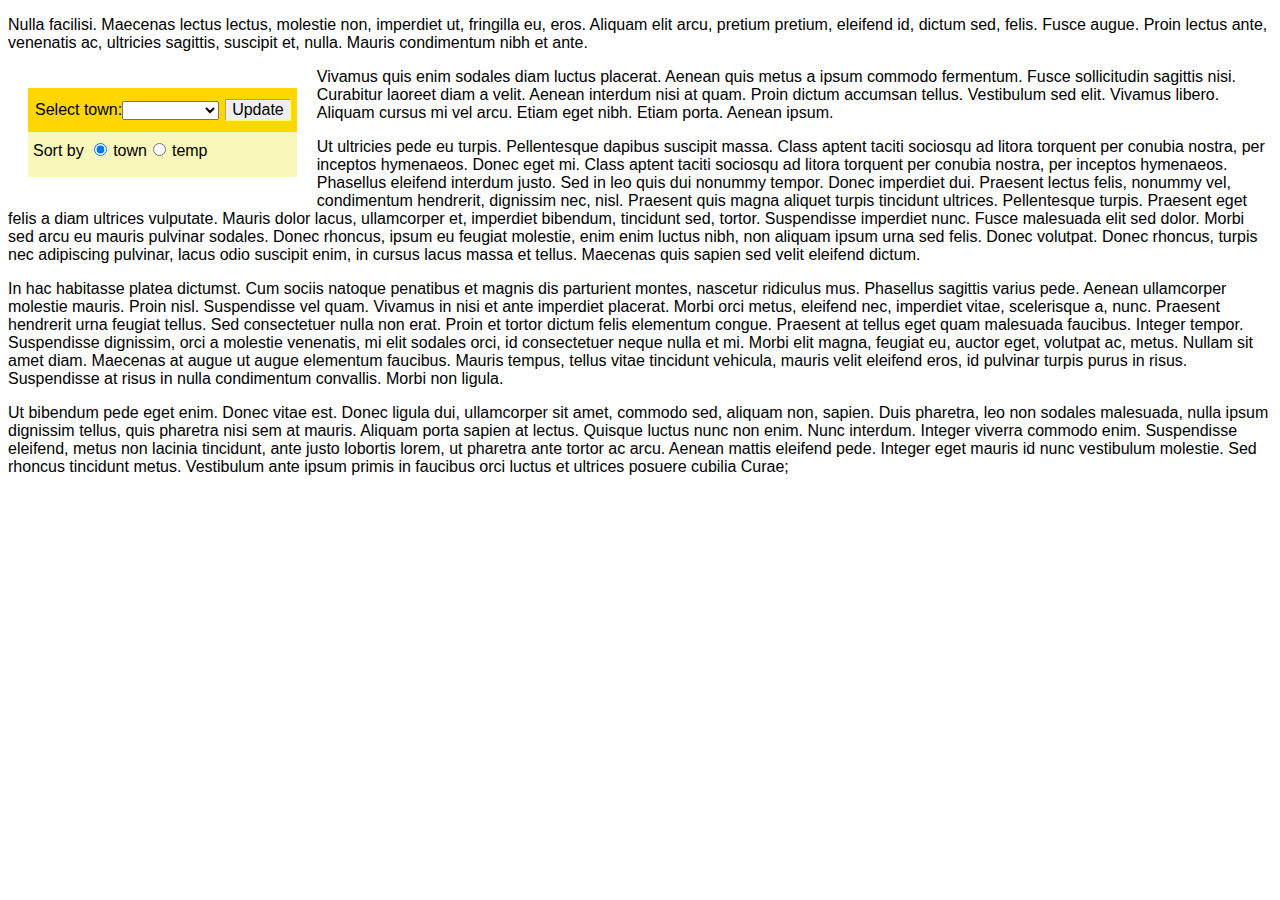
<file: Project/sample_weathersys/index.html>
<!DOCTYPE HTML PUBLIC "-//W3C//DTD HTML 4.01//EN" "http://www.w3.org/TR/html4/strict.dtd">
<html>
  <head>
    <link rel="stylesheet" type="text/css" href="CSS/weather.css"/>
    <script type="text/javascript" src="Javascript/weather_widget.js"></script>
    <script type="text/javascript" src="Javascript/dojo.js"></script>
    <title>The Weather Monitor</title>
  </head>
 <body>
    <p>
      Nulla facilisi. Maecenas lectus lectus, molestie non, imperdiet ut, fringilla eu, eros. Aliquam elit arcu, pretium
      pretium, eleifend id, dictum sed, felis. Fusce augue. Proin lectus ante, venenatis ac, ultricies sagittis, suscipit et,
      nulla. Mauris condimentum nibh et ante.
      <!-- This creates the div to be used for the first widget-->
    </p>
    <div id='widget-container-1'>
    </div>
    
    <p>
      Vivamus quis enim sodales diam luctus placerat. Aenean quis metus a ipsum commodo
      fermentum. Fusce sollicitudin sagittis nisi. Curabitur laoreet diam a velit. Aenean interdum nisi at quam. Proin dictum
      accumsan tellus. Vestibulum sed elit. Vivamus libero. Aliquam cursus mi vel arcu. Etiam eget nibh. Etiam porta. Aenean
      ipsum.
    </p>
    <p>
      Ut ultricies pede eu turpis. Pellentesque dapibus suscipit massa. Class aptent taciti sociosqu ad litora torquent per
      conubia nostra, per inceptos hymenaeos. Donec eget mi. Class aptent taciti sociosqu ad litora torquent per conubia nostra,
      per inceptos hymenaeos. Phasellus eleifend interdum justo. Sed in leo quis dui nonummy tempor. Donec imperdiet dui.
      Praesent lectus felis, nonummy vel, condimentum hendrerit, dignissim nec, nisl. Praesent quis magna aliquet turpis
      tincidunt ultrices. Pellentesque turpis. Praesent eget felis a diam ultrices vulputate. Mauris dolor lacus, ullamcorper
      et, imperdiet bibendum, tincidunt sed, tortor. Suspendisse imperdiet nunc. Fusce malesuada elit sed dolor. Morbi sed arcu
      eu mauris pulvinar sodales. Donec rhoncus, ipsum eu feugiat molestie, enim enim luctus nibh, non aliquam ipsum urna sed
      felis. Donec volutpat. Donec rhoncus, turpis nec adipiscing pulvinar, lacus odio suscipit enim, in cursus lacus massa et
      tellus. Maecenas quis sapien sed velit eleifend dictum.
        <!-- This creates the div to be used for the second widget-->
    </p>
    <div id='widget-container-2'>
    </div>
    <p>
      In hac habitasse platea dictumst. Cum sociis natoque penatibus et magnis dis parturient montes, nascetur ridiculus mus.
      Phasellus sagittis varius pede. Aenean ullamcorper molestie mauris. Proin nisl. Suspendisse vel quam. Vivamus in nisi et
      ante imperdiet placerat. Morbi orci metus, eleifend nec, imperdiet vitae, scelerisque a, nunc. Praesent hendrerit urna
      feugiat tellus. Sed consectetuer nulla non erat. Proin et tortor dictum felis elementum congue. Praesent at tellus eget
      quam malesuada faucibus. Integer tempor. Suspendisse dignissim, orci a molestie venenatis, mi elit sodales orci, id
      consectetuer neque nulla et mi. Morbi elit magna, feugiat eu, auctor eget, volutpat ac, metus. Nullam sit amet diam.
      Maecenas at augue ut augue elementum faucibus. Mauris tempus, tellus vitae tincidunt vehicula, mauris velit eleifend eros,
      id pulvinar turpis purus in risus. Suspendisse at risus in nulla condimentum convallis. Morbi non ligula.
    </p>
    <p>
      Ut bibendum pede eget enim. Donec vitae est. Donec ligula dui, ullamcorper sit amet, commodo sed, aliquam non, sapien.
      Duis pharetra, leo non sodales malesuada, nulla ipsum dignissim tellus, quis pharetra nisi sem at mauris. Aliquam porta
      sapien at lectus. Quisque luctus nunc non enim. Nunc interdum. Integer viverra commodo enim. Suspendisse eleifend, metus
      non lacinia tincidunt, ante justo lobortis lorem, ut pharetra ante tortor ac arcu. Aenean mattis eleifend pede. Integer
      eget mauris id nunc vestibulum molestie. Sed rhoncus tincidunt metus. Vestibulum ante ipsum primis in faucibus orci luctus
      et ultrices posuere cubilia Curae;
    </p>
  </body>
  <!-- This creates new instances of WeatherWidget objects and passes the respective divs as parameters-->
  <script type="text/javascript">
	var widget_container_1 = document.getElementById('widget-container-1');
	var monitor_1 = new WeatherWidget(widget_container_1);
  </script>
</html>
</file>
<file: Project/sample_weathersys/CSS/weather.css>
body {
    font: 100% arial, sans-serif;
}

input {
    margin: 6px;
    border-style:inset;
    border-color: #FFFF66;
    border-width: 1px;
    font: 100% arial, sans-serif;
}

.title {
    background-color: #FFD700;
    text-indent: 7px;
    margin: 0px;
    padding-top: 5px;
    padding-bottom: 5px;
}

.toolbar {
    padding: 5px;
}

.list {
    padding: 5px;
}

.section {
    background-color: white;
    padding-left: 4px;
    padding-right: 4px;
}

.monitor {
    background-color: #F9F7BA;
    float: left;
    -moz-box-shadow: 7px 7px 8px #818181;
    /* browser specific CSS, generally avoid these */
    margin: 20px;
}

.numeric {
    font: 100% arial, sans-serif;
    text-align:right;
    float:right;
}

.section_label {
    font: 100% arial, sans-serif;
    padding-left: 2px;
}
</file>
